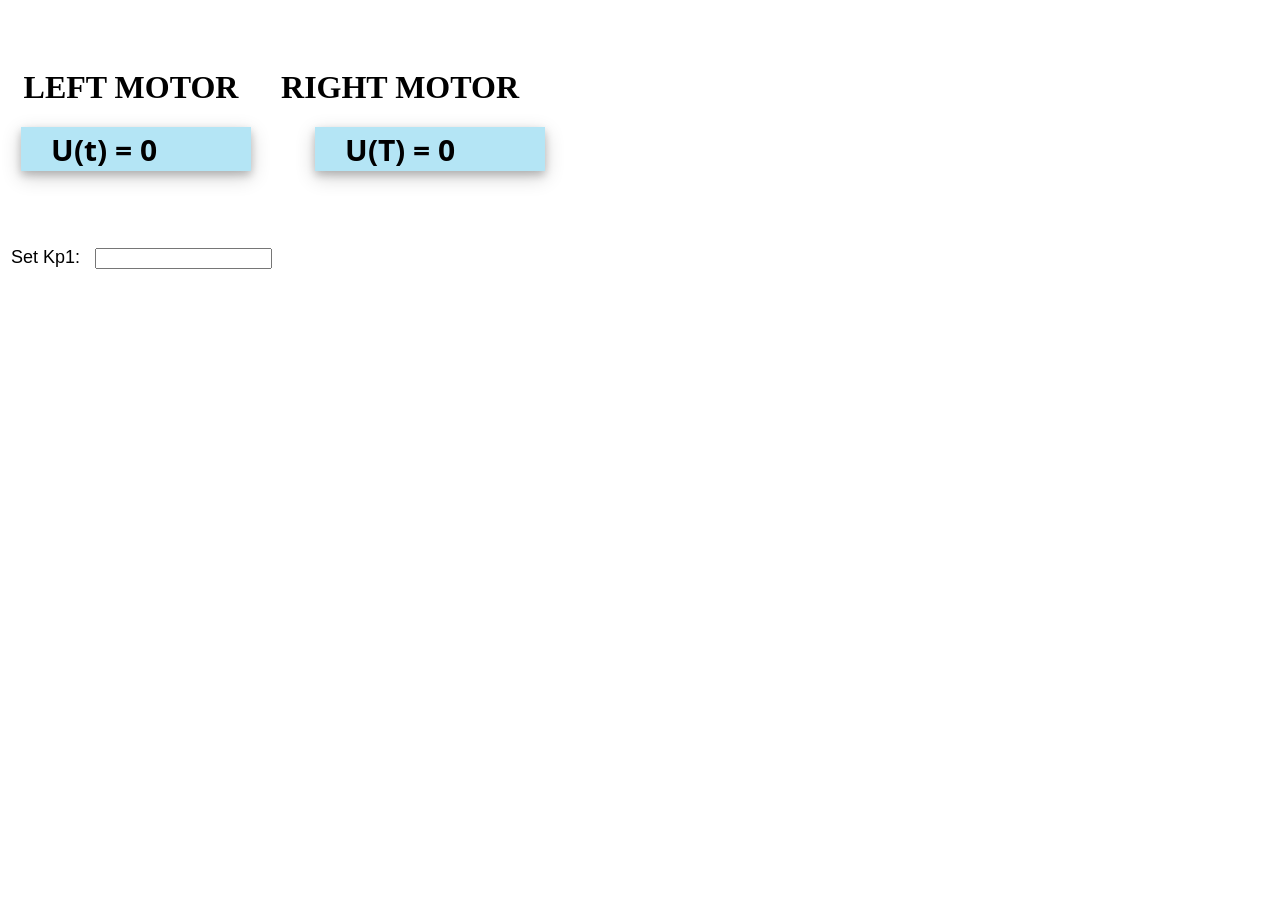
<file: sw/src_HTML/mqtt_app.htm>
<!-- -------------------------------------------- -->
<!-- --------- LAB 9 Web Application ----------- -->
<!-- 
    Mashed up by: Mark McDermott from various sources
    Project:      EE445L Lab 9
    Updated:      7/11/24
-->


<!DOCTYPE html>
<html>
	<head>
		<meta charset="UTF-8">
		<title>MQTT Control</title>
		<link rel = "stylesheet" href = "lib/styles.css">        
	</head>
<body>
        
<!-- Import Source Paho MQTT Client, our code is called at the bottom -->
<script src="lib/mqttws31.js"></script>

        
<!-- Table for displaying current State -->
<table border="0" width="470" height="220">
	<tr>
		<td style="text-align: center;">	
			<h1>LEFT MOTOR</h1>
			<div id = "left_U" ></div><br>
			<!-- TODO TODO TODO -->
		</td>
        	<td style="text-align: center;">
			<h1>RIGHT MOTOR</h1>
			<div id = "Fixme" > U(T) = 0 </div><br> <!-- Why does the other one have no text? Read CSS for naming and JS to know how to fix this -->
			<!-- TODO TODO TODO -->
		</td>
	</tr>
</table>
       

<!-- Table for setting new values and EC -->
<table border="0" width="450" height="50">
	<tr>
		<td>
			<!-- SET Kp Term (TODO 1/2) -->
            		<p>
                		<form name="kp1_msg" action="" onsubmit="set_kp1()">
                    		<font size="4" face="Arial">Set Kp1:<b>&nbsp; </b></font>
				<font size="4" face="Arial Black">&nbsp;<input type="number"  name="kp1_value" ><br></font>                 
                		</form>
            		</p>
 			<!-- SET Ki Terms -->
			<!-- SET RPM  aka X-Star -->
		<td>
          		<!-- Extra column for EC readout, HINT not like previous column-->
		</td>
	</tr>
</table>
	
<br> <br> 		

<!-- Import code, and Start it up! (After page has loaded) -->
<script src="motor_ctl.js"></script>
<script>connect();</script>

        
</body>
</html>
</file>
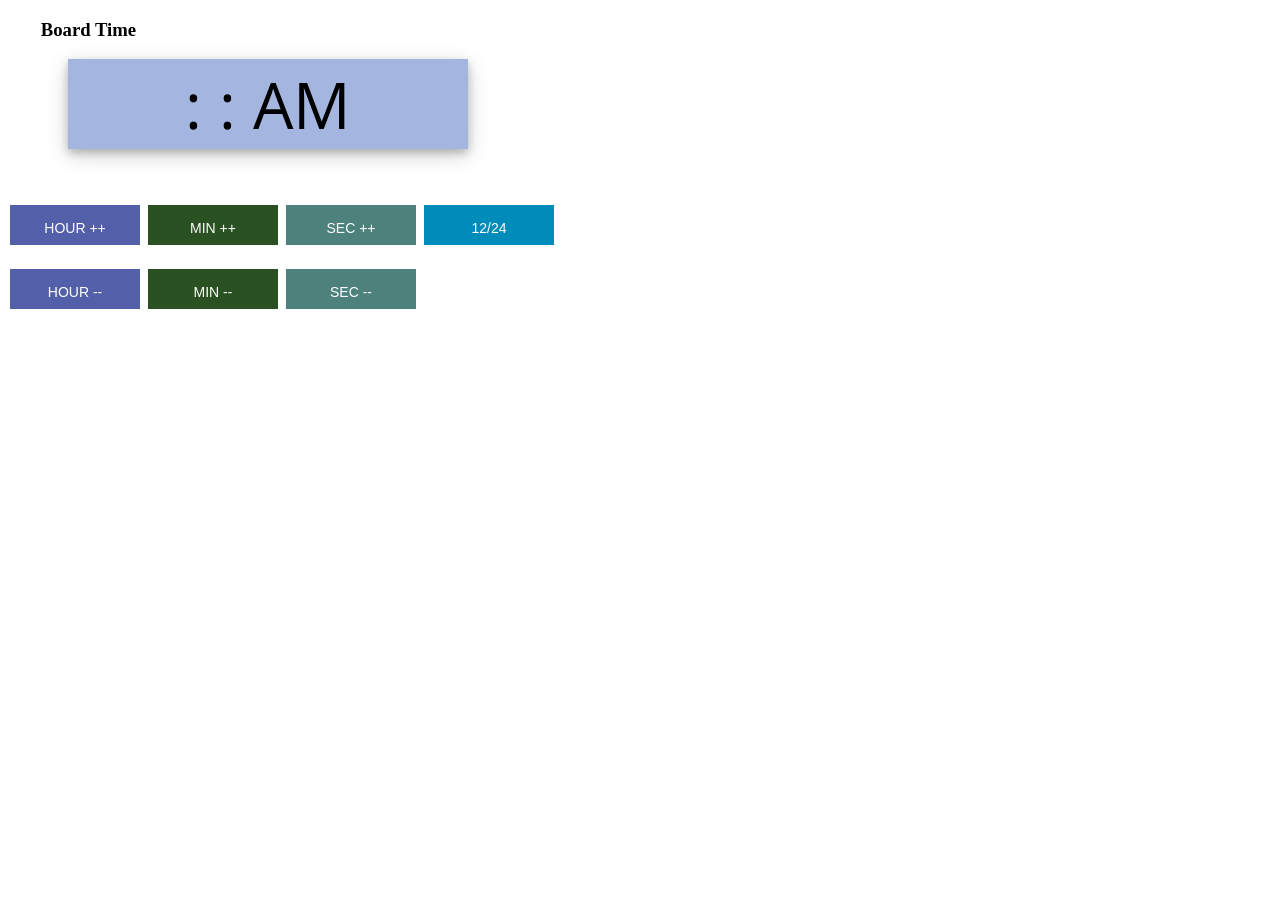
<file: sw/src_HTML_EXAMPLE/main.htm>
<!-- -------------------------------------------- -->
<!-- --------- LAB 4E Web Application ----------- -->
<!-- 
    Mashed up by: Mark McDermott
    Project:      EE445L Lab 4E
    Date:         6/6/23
-->


<!DOCTYPE html>
<html>

	<head>
		<meta charset="UTF-8">
		<title>MQTT Control</title>
		
		<style>
		.button {
  			border: none;
  			color: white;
  			padding: 15px 32px;
  			text-align: center;
  			text-decoration: none;
  			display: inline-block;
  			font-size: 14px;
  			margin: 4px 2px;
  			cursor: pointer;
		}

		.button_am_pm  {background-color: #4CAF50;} /* Green */
		.button_24hour {background-color: #008CBA;} /* Blue */
		.button_hour   {background-color: #545faa;} /* ?? */
		.button_min    {background-color: #2a5121;} /* ?? */
		.button_sec    {background-color: #4c827b;} /* ?? */
		
        hr {
            border: none;
            height: 5px;
            /* Set the hr color */
            background-color: #a2ecee;  /* Modern Browsers */
        }
		</style>

        <link rel = "stylesheet" href = "lib/styles.css">        
	</head>

	<body>

        

        <h3 style="font-family:verdana;"> &nbsp;&nbsp;&nbsp;&nbsp;&nbsp;&nbsp; Board Time  </h3>

        <!-- Source Paho MQTT Client-->
		<script src="lib/mqttws31.js"></script>
		<!-- Our Code Goes Here -->
        <div id = "board-clock"> </div>
		<script src="clock_page.js"></script>
        <br> <br> 		
	  <p>
		<button class="button button_hour"  onclick="inc_hour();"      style="width: 130px; height: 40px">HOUR ++</button> 
		<button class="button button_min"   onclick="inc_min();"       style="width: 130px; height: 40px">MIN ++</button> 
		<button class="button button_sec"   onclick="inc_sec();"       style="width: 130px; height: 40px">SEC ++</button> 
        <button class="button button_24hour" onclick="toggle_mil_time();" style="width: 130px; height: 40px">12/24</button>
	  </p>
		
	  <p>
		<button class="button button_hour"   onclick="dec_hour();"        style="width: 130px; height: 40px">HOUR --</button> 
		<button class="button button_min"    onclick="dec_min();"         style="width: 130px; height: 40px">MIN --</button>
		<button class="button button_sec"    onclick="dec_sec();"         style="width: 130px; height: 40px">SEC --</button>  

	  </p>
		
		
		
		
        <!-- Start it up! -->
        
		<script>connect();</script>

        
        

	</body>
</html>
</file>
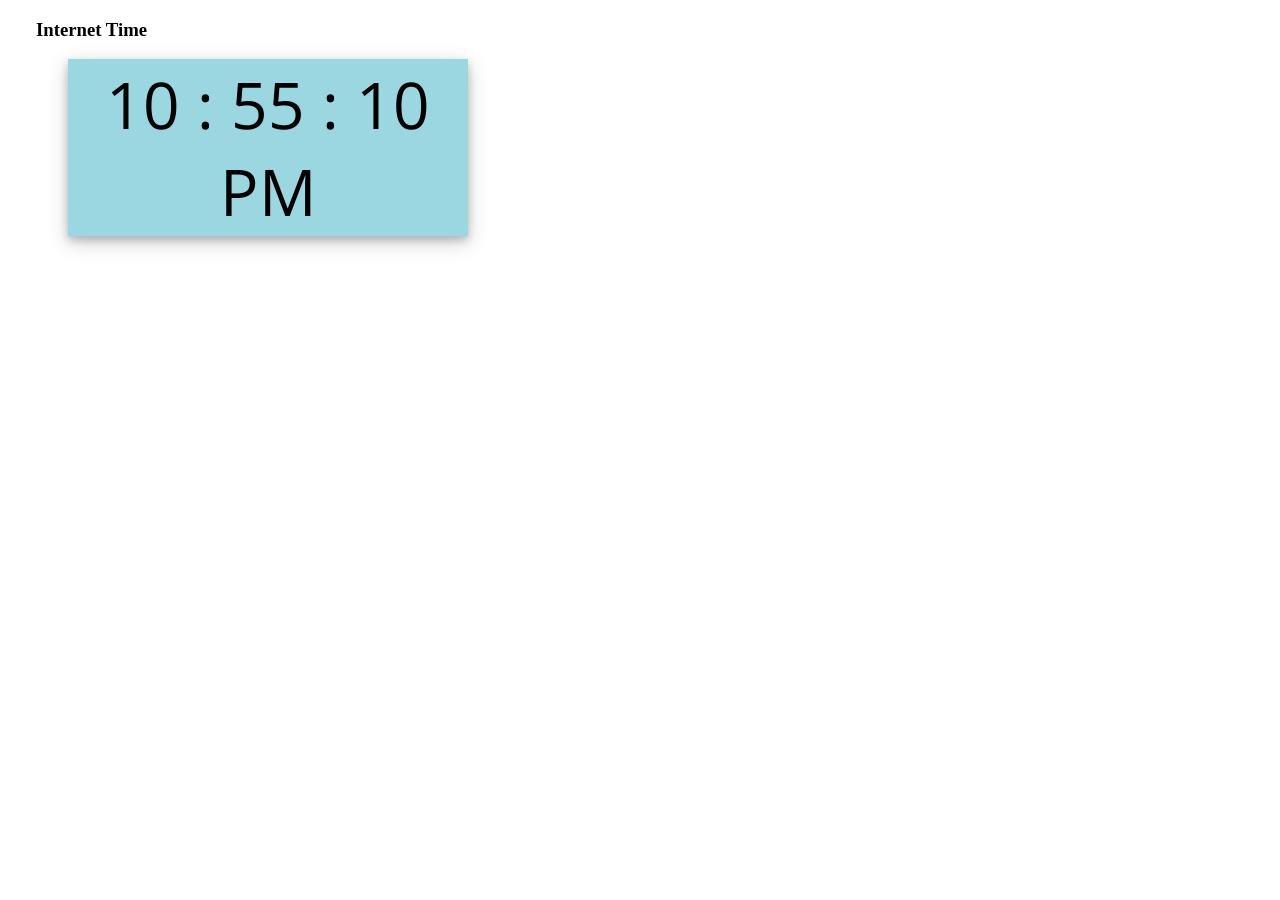
<file: sw/src_HTML_EXAMPLE/top.htm>
<!DOCTYPE html>
<html>
    <head>
        <meta charset = "utf-8">
        <title> Internet Clock </title>
        <link rel = "stylesheet" href = "lib/styles.css">
        <style>
        hr {
            border: none;
            height: 5px;
            /* Set the hr color */
            background-color: #2ca3b8;  /* Modern Browsers */
        }
		</style>
    </head>
   
    <body>
        <h3 style="font-family:verdana;"> &nbsp;&nbsp;&nbsp;&nbsp;&nbsp;&nbsp;Internet Time  </h3>
        

        <div id = "digital-clock"> </div>
        <script src = "lib/clock.js"> </script>


    </body>
</html>
</file>
<file: sw/src_HTML/lib/styles.css>
/* Importing Open Sans Condensed Google font */
@import url('https://fonts.googleapis.com/css2?family=Open+Sans+Condensed:wght@300&display=swap');

.button {
  border: none;
  color: white;
  padding: 15px 32px;
  text-align: center;
  text-decoration: none;
  display: inline-block;
  font-size: 14px;
  margin: 4px 2px;
  cursor: pointer;
}

		
		
hr {
  border: none;
  height: 5px;
  /* Set the hr color */
  background-color: #07879e;  /* Modern Browsers  #2ca3b8 */
}
		

#Fixme{
  background-color: #b4e5f5;
  width: 200px;
  align-items: left;
  margin-left: 60px;
  padding-left: 30px;
  padding-top: 2px;
  padding-bottom: 1px;
  font-family: 'Open Sans Condensed', sans-serif;
  font-weight: bold;
  font-size: 30px;
  text-align: left;
  box-shadow: 0 4px 8px 0 rgba(0, 0, 0, 0.2), 0 6px 20px 0 rgba(0, 0, 0, 0.19);
}

#right_U{
  background-color: #b4e5f5;
  width: 200px;
  align-items: left;
  margin-left: 60px;
  padding-left: 30px;
  padding-top: 2px;
  padding-bottom: 1px;
  font-family: 'Open Sans Condensed', sans-serif;
  font-weight: bold;
  font-size: 30px;
  text-align: left;
  box-shadow: 0 4px 8px 0 rgba(0, 0, 0, 0.2), 0 6px 20px 0 rgba(0, 0, 0, 0.19);
}

#left_U{
  background-color: #b4e5f5;
  width: 200px;
  align-items: left;
  margin-left: 10px;
  padding-left: 30px;
  padding-top: 2px;
  padding-bottom: 1px;
  font-family: 'Open Sans Condensed', sans-serif;
  font-weight: bold;
  font-size: 30px;
  text-align: left;
  box-shadow: 0 4px 8px 0 rgba(0, 0, 0, 0.2), 0 6px 20px 0 rgba(0, 0, 0, 0.19);
}


#left_ERR{
  background-color: #d6faec;
  width: 200px;
  align-items: left;
  margin-left: 10px;
  padding-left: 30px;
  padding-top: 2px;
  padding-bottom: 1px;
  font-family: 'Open Sans Condensed', sans-serif;
  font-size: 30px;
  font-weight: bold;
  text-align: left;
  box-shadow: 0 4px 8px 0 rgba(0, 0, 0, 0.2), 0 6px 20px 0 rgba(0, 0, 0, 0.19);
}

#right_ERR{
   background-color: #d6faec;
  width: 200px;
  align-items: left;
  margin-left: 60px;
  padding-left: 30px;
  padding-top: 2px;
  padding-bottom: 1px;
  font-family: 'Open Sans Condensed', sans-serif;
  font-size: 30px;
  font-weight: bold;
  text-align: left;
  box-shadow: 0 4px 8px 0 rgba(0, 0, 0, 0.2), 0 6px 20px 0 rgba(0, 0, 0, 0.19);
}

#left_RPM{
    background-color: #f3d1dc;
      width: 200px;
      align-items: left;
      margin-left: 10px;
      padding-left: 30px;
      padding-top: 2px;
      padding-bottom: 1px;
      font-family: 'Open Sans Condensed', sans-serif;
      font-size: 30px;
      font-weight: bold;
      text-align: left;
      box-shadow: 0 4px 8px 0 rgba(0, 0, 0, 0.2), 0 6px 20px 0 rgba(0, 0, 0, 0.19);
    }
    
    
#right_RPM{
    background-color: #f3d1dc;
      width: 200px;
      align-items: left;
      margin-left: 60px;
      padding-left: 30px;
      padding-top: 2px;
      padding-bottom: 1px;
      font-family: 'Open Sans Condensed', sans-serif;
      font-size: 30px;
      font-weight: bold;
      text-align: left;
      box-shadow: 0 4px 8px 0 rgba(0, 0, 0, 0.2), 0 6px 20px 0 rgba(0, 0, 0, 0.19);
    }
    
/*  ---------------  */
    #kp1_mirror{
        background-color: #ffffff;
        width: 100px;
        align-items: left;
        margin-left: 0px;
        padding-left: 2px;
        padding-top: 0px;
        padding-bottom: 0px;
        font-family: Arial;
        font-size: 4;
        text-align: left;
     }

#kp2_mirror{
    background-color: #ffffff;
    width: 100px;
    align-items: left;
    margin-left: 0px;
    padding-left: 2px;
    padding-top: 2px;
    padding-bottom: 0px;
    font-family: Arial;
    font-size: 4;
    text-align: left;
     }


#ki1_mirror{
    background-color: #ffffff;
    width: 100px;
    align-items: left;
    margin-left: 0px;
    padding-left: 2px;
    padding-top: 2px;
    padding-bottom: 0px;
    font-family: Arial;
    font-size: 4;
    text-align: left;
     }

#ki2_mirror{
    background-color: #ffffff;
    width: 100px;
    align-items: left;
    margin-left: 0px;
    padding-left: 2px;
    padding-top: 4px;
    padding-bottom: 0px;
    font-family: Arial;
    font-size: 4;
    text-align: left;
     }

#xstar_mirror{
    background-color: #ffffff;
    width: 100px;
    align-items: left;
    margin-left: 0px;
    padding-left: 2px;
    padding-top: 2px;
    padding-bottom: 0px;
    font-family: Arial;
    font-size: 4;
    text-align: left;
     }
</file>
<file: sw/src_HTML_EXAMPLE/lib/styles.css>
/* Importing Open Sans Condensed Google font */
@import url('https://fonts.googleapis.com/css2?family=Open+Sans+Condensed:wght@300&display=swap');


#digital-clock {
  background-color: #9ad7e1;
  width: 400px;
  align-items: left;
  margin-left: 60px;
  padding-top: 2px;
  padding-bottom: 1px;
  font-family: 'Open Sans Condensed', sans-serif;
  font-size: 64px;
  text-align: center;
  box-shadow: 0 4px 8px 0 rgba(0, 0, 0, 0.2), 0 6px 20px 0 rgba(0, 0, 0, 0.19);
}

#board-clock {
  background-color: #a4b6df;
  width: 400px;
  align-items: left;
  margin-left: 60px;
  padding-top: 2px;
  padding-bottom: 1px;
  font-family: 'Open Sans Condensed', sans-serif;
  font-size: 64px;
  text-align: center;
  box-shadow: 0 4px 8px 0 rgba(0, 0, 0, 0.2), 0 6px 20px 0 rgba(0, 0, 0, 0.19);
}
</file>
